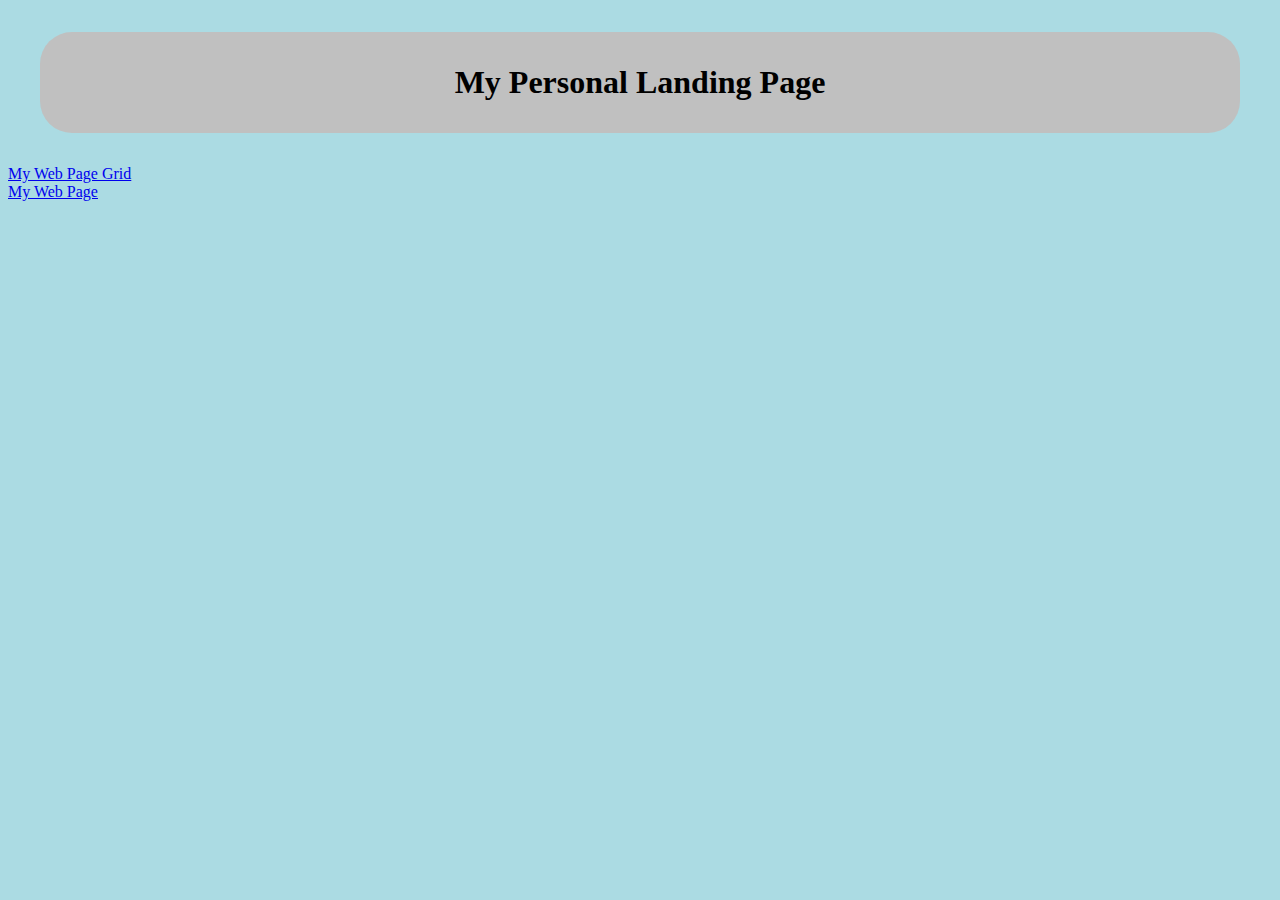
<file: index.html>
<!DOCTYPE html>
<html lang="en">
<head>
    <meta charset="UTF-8">
    <meta http-equiv="X-UA-Compatible" content="IE=edge">
    <meta name="viewport" content="width=device-width, initial-scale=1.0">
    <title>Document</title>
    <link rel="stylesheet" href="style.css">
</head>
<body>
    <h1>My Personal Landing Page</h1>
    <div class="box">
        <a href="my-webpage-grid.html">My Web Page Grid</a>
    </div>
    
    <div class="box">
        <a href="my-webpage.html">My Web Page</a>
    </div>
</body>
</html>
</file>
<file: style.css>
body{
    background-color: rgb(171,219,227);
}
.hero-image {
    background-image: url("images/108ba498-ec52-451c-9b57-03a42f908e97.jpg");
    background-size: cover;
    background-position: cover;
    height: 400px; 
    width: 100%;
    margin-top: 1em;
  }
h1{
    color: black;
    background-color: silver;
    font-style: unset;
    border-radius: 1em;
    margin: 1em;
    padding: 1em;
    text-align: center;
}
h2{
    color: white;
    background-color: rgb(171,219,227);
    font-style: unset;
    border-radius: 0em;
    font-weight: 400;
    text-align: center;
}
h3{
    font-style: normal;
    font-weight: 600;
    color: black;
    text-align: initial;
}
h4{
    font-style: normal;
    font-weight: 600;
    color: red;
    text-align: center;
    margin: 2em;
}
h5{
    font-style: normal;
    font-weight: 200;
    color: red;
    text-align: center;
}
p{
    font-style: normal;
    font-weight: 100;
    color: white;
    text-align: center;
}
a{
    text-align: center;
}
.p1{
    font-style: normal;
    font-weight: 100;
    color: white;
    text-align: center;
}
.you{
    display: flex;
    width: 10em;
    margin-left: 9em;
    margin-bottom: 60em;
    border-radius: 20%;   
}
.me{
    display: flex;
    margin-left: 9em;
}
.body-side{
    width: 20em;
}
table, th, td {
    border: 1px solid black;
    border-collapse: collapse;
}
.first-subject{
    border: solid grey 1em;
    background-color: white;
    margin: 1em;
}
.second-subject{
    border: solid whitesmoke 1em;
    margin: 1em;
}
.third-subject{
    border: solid grey 1em;
    background-color: white;
    margin: 1em;
}
@media (min-width: 980px){
    .favourite{
        display: flex;
    }
}
.pic{
    border-radius: 50%;
    margin: 1em;
    padding: 1em;
}
.first-history{
    border: solid whitesmoke 1em;
    margin: 1em;
}
.second-history{
    border: solid grey 1em;
    background-color: white;
    margin: 1em;
}
.third-history{
    border: solid whitesmoke 1em;
    margin: 1em;
}
@media (min-width: 980px){
    .history{
        display: flex;
    }
.pit{
    border-radius: 30%;
    margin: 1em;
    margin-left: 7em;
    padding: 1em;
    width: 9em;
}
.footer{
    color: black;
    font-weight: 100;
    background-color: silver;
    border: solid grey 1em;
    padding: 1em;
    margin: 3em;
}
</file>
